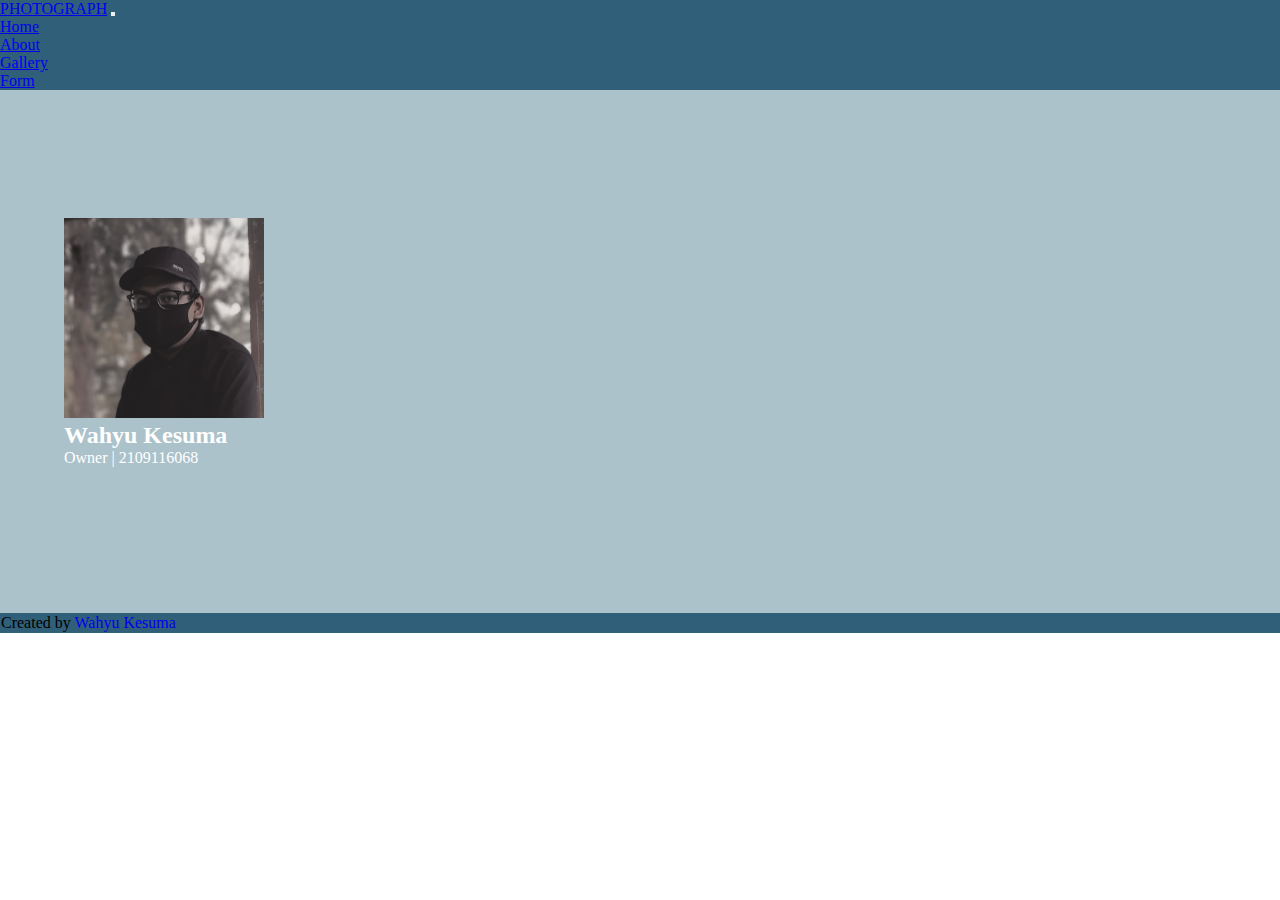
<file: index.html>
<!doctype html>
<html lang="en">
  <head>
    <meta charset="utf-8">
    <meta name="viewport" content="width=device-width, initial-scale=1">
    <title>Home</title>
    <link href="https://cdn.jsdelivr.net/npm/bootstrap@5.3.0-alpha1/dist/css/bootstrap.min.css" rel="stylesheet" integrity="sha384-GLhlTQ8iRABdZLl6O3oVMWSktQOp6b7In1Zl3/Jr59b6EGGoI1aFkw7cmDA6j6gD" crossorigin="anonymous">
    <link rel="stylesheet" href="css/style.css">
    <link rel="stylesheet" href="css/index.css">
</head>

  <body>
    <header>
        
        <nav class="navbar navbar-custom navbar-expand-lg navbar-dark shadow-sm">
          <div class="container">
            <a class="navbar-brand" href="#">PHOTOGRAPH</a>
            <button class="navbar-toggler" type="button" data-bs-toggle="collapse" data-bs-target="#navbarNav" aria-controls="navbarNav" aria-expanded="false" aria-label="Toggle navigation">
              <span class="navbar-toggler-icon"></span>
            </button>
            <div class="collapse navbar-collapse" id="navbarNav">
              <ul class="navbar-nav ms-auto">
                <li class="nav-item">
                  <a class="nav-link active" aria-current="page" href="index.html">Home</a>
                </li>
                <li class="nav-item">
                  <a class="nav-link" href="about.html">About</a>
                </li>
                <li class="nav-item">
                  <a class="nav-link" href="gallery.html">Gallery</a>
                </li>
                <li class="nav-item">
                  <a class="nav-link" href="form.html">Form</a>
                </li>
              </ul>
            </div>
          </div>

          
        </nav>
    
    </header>

    <section class="jumbotron text-center">
      <img src="img/wahyu.jpg" alt="Wahyu Kesuma" width="200" class="rounded-circle img-thumbnail">
      <h2 class="display-4 fw-bold">Wahyu Kesuma</h2>
      <p class="lead">Owner | 2109116068</p>

      <br>

      
    </section>

    <footer class="footer text-center">

      <p class="text-white">Created by <a href="https://www.instagram.com/wahyukesumma/?__coig_restricted=1" class="text-white fw-bold" style="text-decoration: none;">Wahyu Kesuma</a></p>

    </footer>


    <script src="https://cdn.jsdelivr.net/npm/bootstrap@5.3.0-alpha1/dist/js/bootstrap.bundle.min.js" integrity="sha384-w76AqPfDkMBDXo30jS1Sgez6pr3x5MlQ1ZAGC+nuZB+EYdgRZgiwxhTBTkF7CXvN" crossorigin="anonymous"></script>
  </body>
</html>
</file>
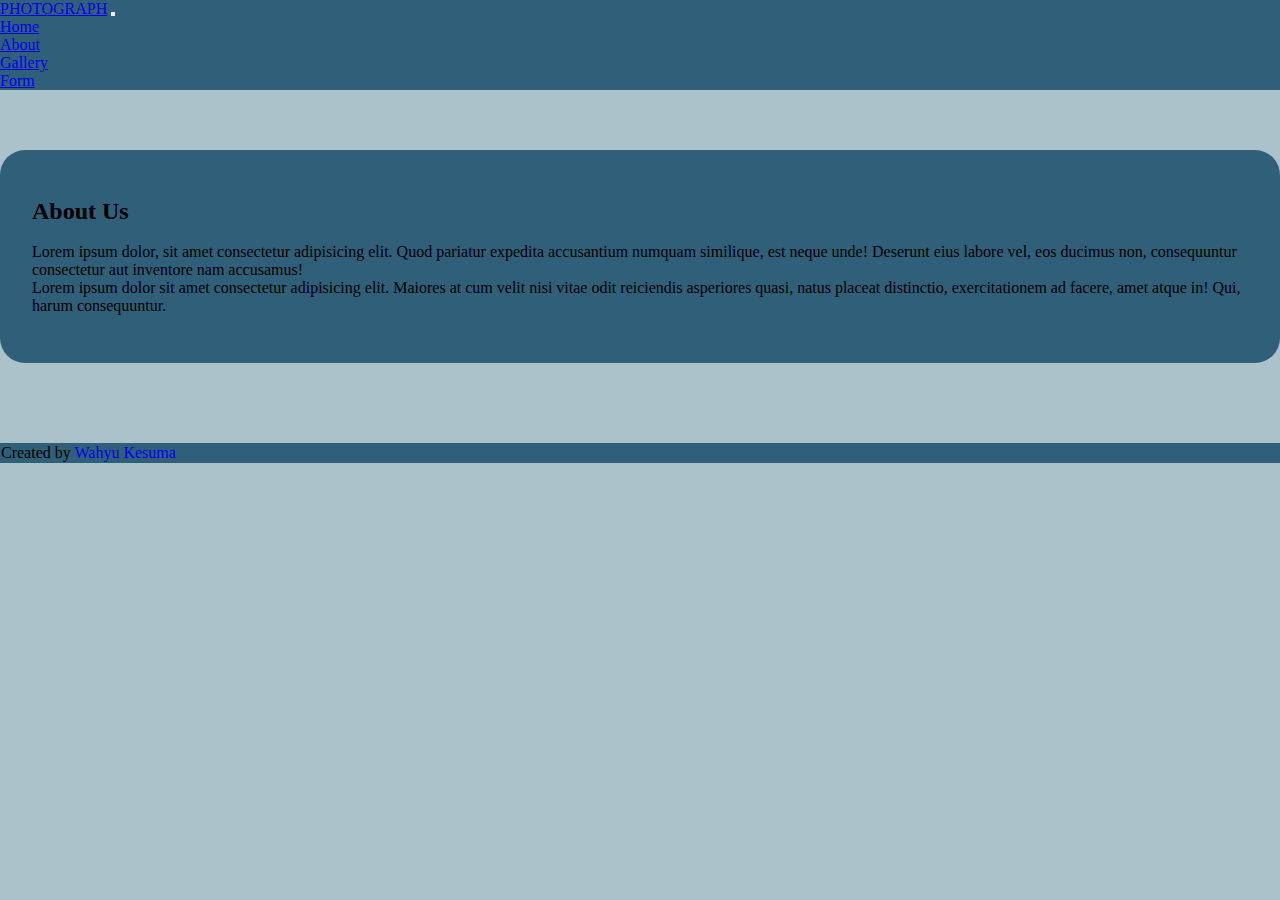
<file: about.html>
<!doctype html>
<html lang="en">
  <head>
    <meta charset="utf-8">
    <meta name="viewport" content="width=device-width, initial-scale=1">
    <title>About</title>
    <link href="https://cdn.jsdelivr.net/npm/bootstrap@5.3.0-alpha1/dist/css/bootstrap.min.css" rel="stylesheet" integrity="sha384-GLhlTQ8iRABdZLl6O3oVMWSktQOp6b7In1Zl3/Jr59b6EGGoI1aFkw7cmDA6j6gD" crossorigin="anonymous">
    <link rel="stylesheet" href="css/style.css">
    <link rel="stylesheet" href="css/about.css">
</head>

  <body>
    <header>
        
        <nav class="navbar navbar-custom navbar-expand-lg navbar-dark shadow-sm">
          <div class="container">
            <a class="navbar-brand" href="#">PHOTOGRAPH</a>
            <button class="navbar-toggler" type="button" data-bs-toggle="collapse" data-bs-target="#navbarNav" aria-controls="navbarNav" aria-expanded="false" aria-label="Toggle navigation">
              <span class="navbar-toggler-icon"></span>
            </button>
            <div class="collapse navbar-collapse" id="navbarNav">
              <ul class="navbar-nav ms-auto">
                <li class="nav-item">
                  <a class="nav-link" aria-current="page" href="index.html">Home</a>
                </li>
                <li class="nav-item">
                  <a class="nav-link active" href="about.html">About</a>
                </li>
                <li class="nav-item">
                  <a class="nav-link" href="gallery.html">Gallery</a>
                </li>
                <li class="nav-item">
                    <a class="nav-link" href="form.html">Form</a>
                </li>
              </ul>
            </div>
          </div>        
        </nav>   
    </header>

    <section class="about shadow-lg">
        <div class="container text-white">
            <div class="row text-center">
               <div class="col">
                <h2>About Us</h2>
               </div> 
            </div>
            <br>
            <div class="row justify-content-center">
              <div class="col-5">
                <p>Lorem ipsum dolor, sit amet consectetur adipisicing elit. Quod pariatur expedita accusantium numquam similique, est neque unde! Deserunt eius labore vel, eos ducimus non, consequuntur consectetur aut inventore nam accusamus!</p>
              </div>
              <div class="col-5">
                <p>Lorem ipsum dolor sit amet consectetur adipisicing elit. Maiores at cum velit nisi vitae odit reiciendis asperiores quasi, natus placeat distinctio, exercitationem ad facere, amet atque in! Qui, harum consequuntur.</p>
              </div>
            </div>
        </div>
    </section>  

    <footer class="footer text-center">
      <p class="text-white">Created by <a href="instagram.com/wahyukesumma" class="text-white fw-bold" style="text-decoration: none;">Wahyu Kesuma</a></p>
    </footer>


    <script src="https://cdn.jsdelivr.net/npm/bootstrap@5.3.0-alpha1/dist/js/bootstrap.bundle.min.js" integrity="sha384-w76AqPfDkMBDXo30jS1Sgez6pr3x5MlQ1ZAGC+nuZB+EYdgRZgiwxhTBTkF7CXvN" crossorigin="anonymous"></script>
  </body>
</html>
</file>
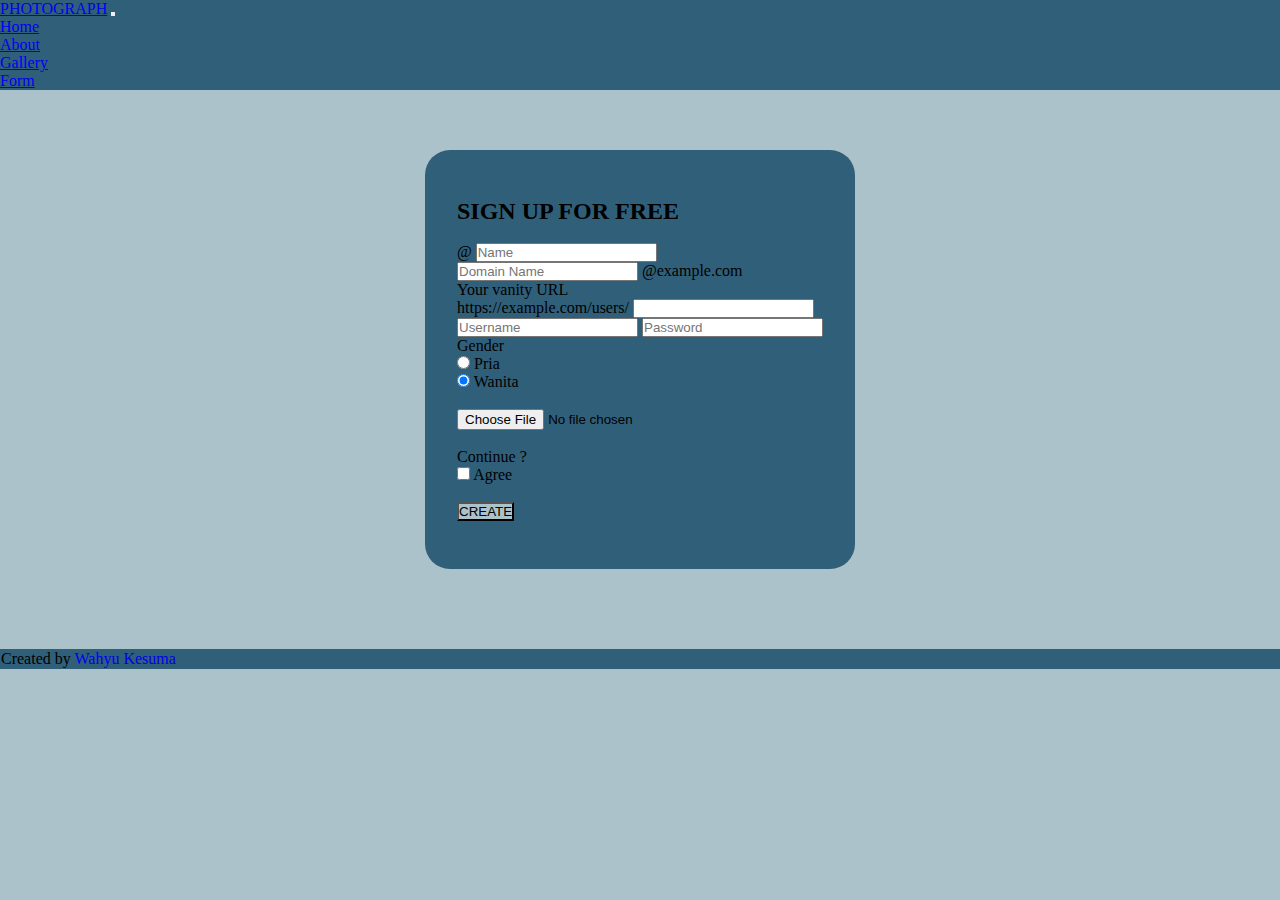
<file: form.html>
<!doctype html>
<html lang="en">
  <head>
    <meta charset="utf-8">
    <meta name="viewport" content="width=device-width, initial-scale=1">
    <title>Form</title>
    <link href="https://cdn.jsdelivr.net/npm/bootstrap@5.3.0-alpha1/dist/css/bootstrap.min.css" rel="stylesheet" integrity="sha384-GLhlTQ8iRABdZLl6O3oVMWSktQOp6b7In1Zl3/Jr59b6EGGoI1aFkw7cmDA6j6gD" crossorigin="anonymous">
    <link rel="stylesheet" href="css/style.css">
    <link rel="stylesheet" href="css/form.css">
</head>

  <body>
    <header>       
        <nav class="navbar navbar-custom navbar-expand-lg navbar-dark shadow-sm">
          <div class="container">
            <a class="navbar-brand" href="#">PHOTOGRAPH</a>
            <button class="navbar-toggler" type="button" data-bs-toggle="collapse" data-bs-target="#navbarNav" aria-controls="navbarNav" aria-expanded="false" aria-label="Toggle navigation">
              <span class="navbar-toggler-icon"></span>
            </button>
            <div class="collapse navbar-collapse" id="navbarNav">
              <ul class="navbar-nav ms-auto">
                <li class="nav-item">
                  <a class="nav-link" aria-current="page" href="index.html">Home</a>
                </li>
                <li class="nav-item">
                  <a class="nav-link" href="view/about.html">About</a>
                </li>
                <li class="nav-item">
                  <a class="nav-link" href="view/gallery.html">Gallery</a>
                </li>
                <li class="nav-item">
                  <a class="nav-link active" href="view/form.html">Form</a>
                </li>               
              </ul>
            </div>
          </div>        
        </nav>    
    </header>

    <section>
      <form action="" class="center-block shadow-lg">
        <h2 class="text-white text-center">SIGN UP FOR FREE</h2>
        <br>
        <div class="input-group mb-3">
          <span class="input-group-text" id="basic-addon1">@</span>
          <input type="text" class="form-control" placeholder="Name" aria-label="Name" aria-describedby="basic-addon1">
        </div>
        
        <div class="input-group mb-3">
          <input type="text" class="form-control" placeholder="Domain Name" aria-label="Recipient's username" aria-describedby="basic-addon2">
          <span class="input-group-text" id="basic-addon2">@example.com</span>
        </div>
        
        <label for="basic-url" class="form-label text-white">Your vanity URL</label>
        <div class="input-group mb-3">
          <span class="input-group-text" id="basic-addon3">https://example.com/users/</span>
          <input type="text" class="form-control" id="basic-url" aria-describedby="basic-addon3">
        </div>
        
        <div class="input-group mb-3">
          <input type="text" class="form-control" placeholder="Username" aria-label="Username">
          <input type="password" class="form-control" placeholder="Password" aria-label="Password">
        </div>

        <p class="text-white">Gender</p>
        <div class="form-check">
          <input class="form-check-input" type="radio" name="flexRadioDefault" id="flexRadioDefault1">
          <label class="form-check-label text-white" for="flexRadioDefault1">
            Pria
          </label>
        </div>
        <div class="form-check">
          <input class="form-check-input" type="radio" name="flexRadioDefault" id="flexRadioDefault2" checked>
          <label class="form-check-label text-white" for="flexRadioDefault2">
            Wanita
          </label>
        </div>
        <br>

        <div class="input-group mb-3">
          <input type="file" class="form-control" id="inputGroupFile03" aria-describedby="inputGroupFileAddon03" aria-label="Upload">
        </div>

        <br>

        <p class="text-white">Continue ?</p>

        <div class="form-check form-switch">
          <input class="form-check-input" type="checkbox" id="flexSwitchCheckChecked">
          <label class="form-check-label text-white" for="flexSwitchCheckChecked">Agree</label>
        </div>

        <br>
        
        <button type="button" class="btn shadow-lg" data-bs-toggle="button" autocomplete="off" style="background-color: rgb(172, 194, 202);">CREATE</button>
      </form>
    </section>

    <footer class="footer text-center">
      <p class="text-white">Created by <a href="instagram.com/wahyukesumma" class="text-white fw-bold" style="text-decoration: none;">Wahyu Kesuma</a></p>
    </footer>


    <script src="https://cdn.jsdelivr.net/npm/bootstrap@5.3.0-alpha1/dist/js/bootstrap.bundle.min.js" integrity="sha384-w76AqPfDkMBDXo30jS1Sgez6pr3x5MlQ1ZAGC+nuZB+EYdgRZgiwxhTBTkF7CXvN" crossorigin="anonymous"></script>
  </body>
</html>
</file>
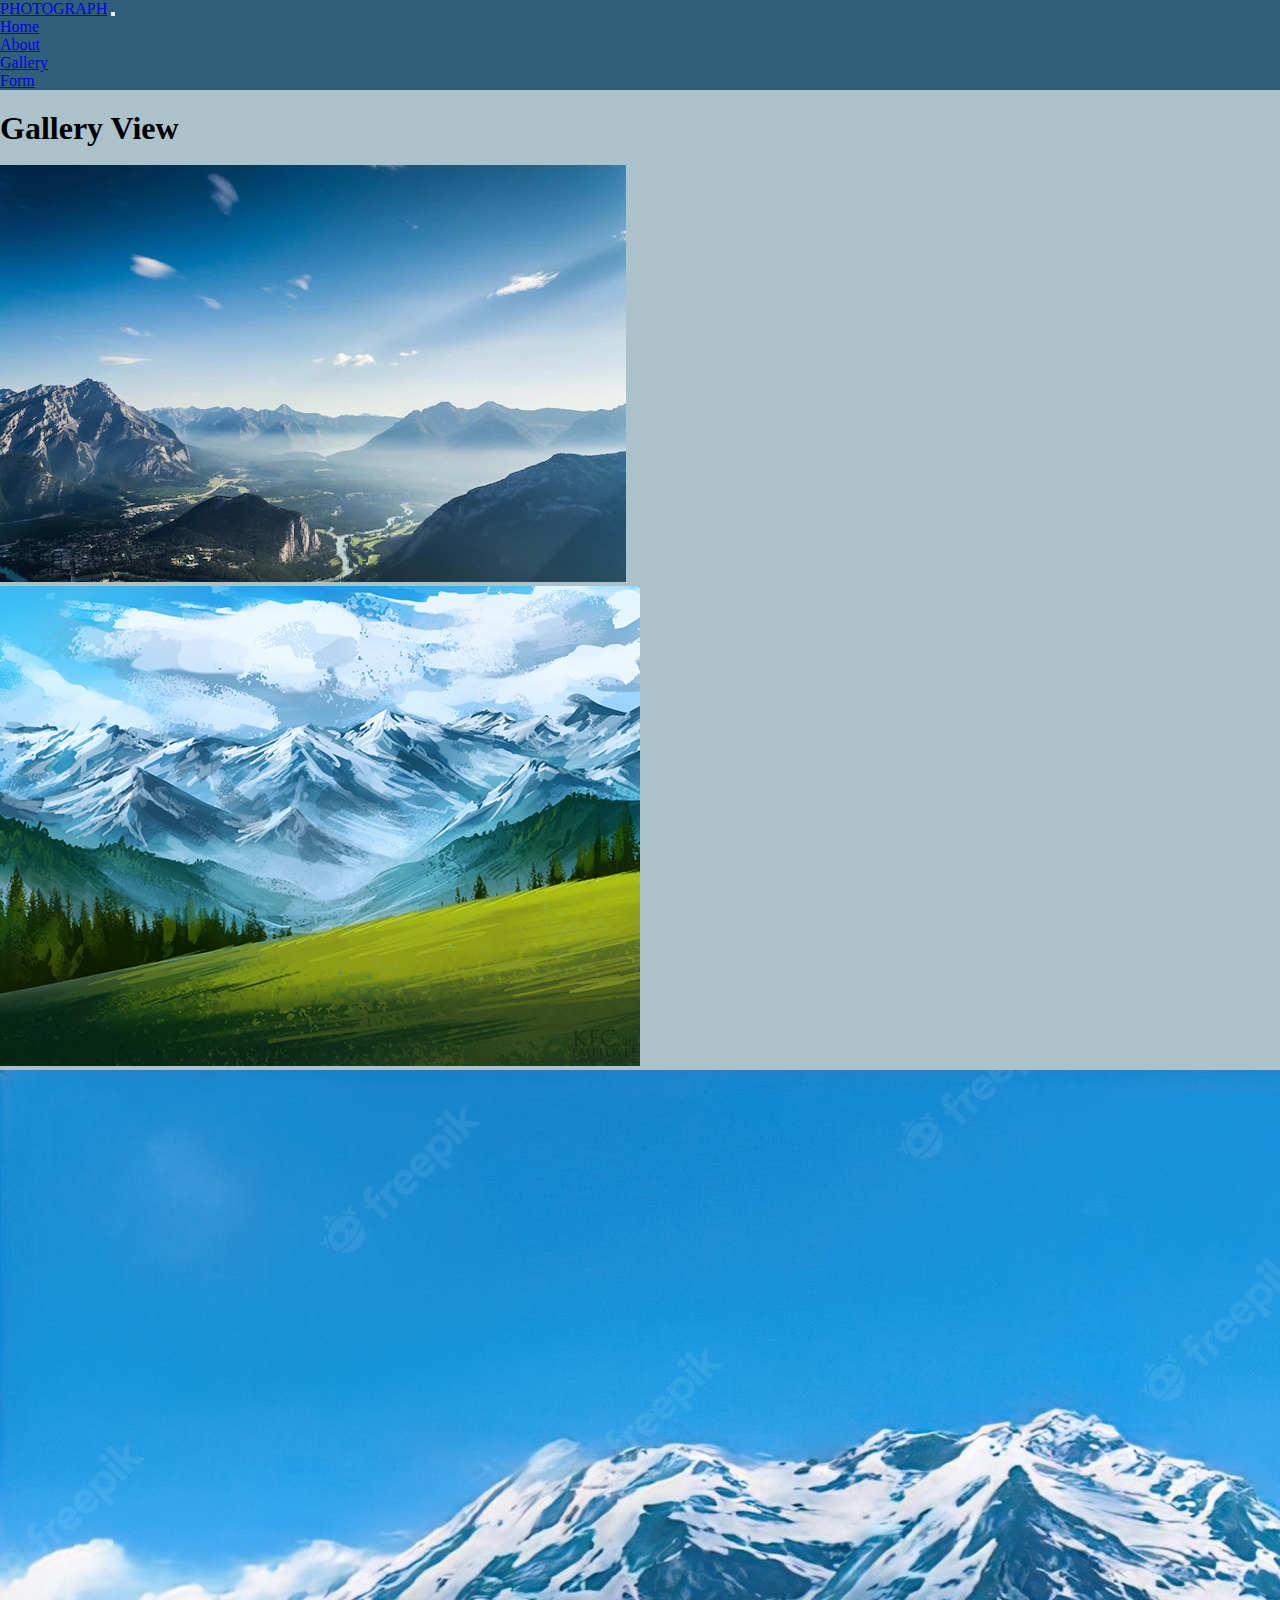
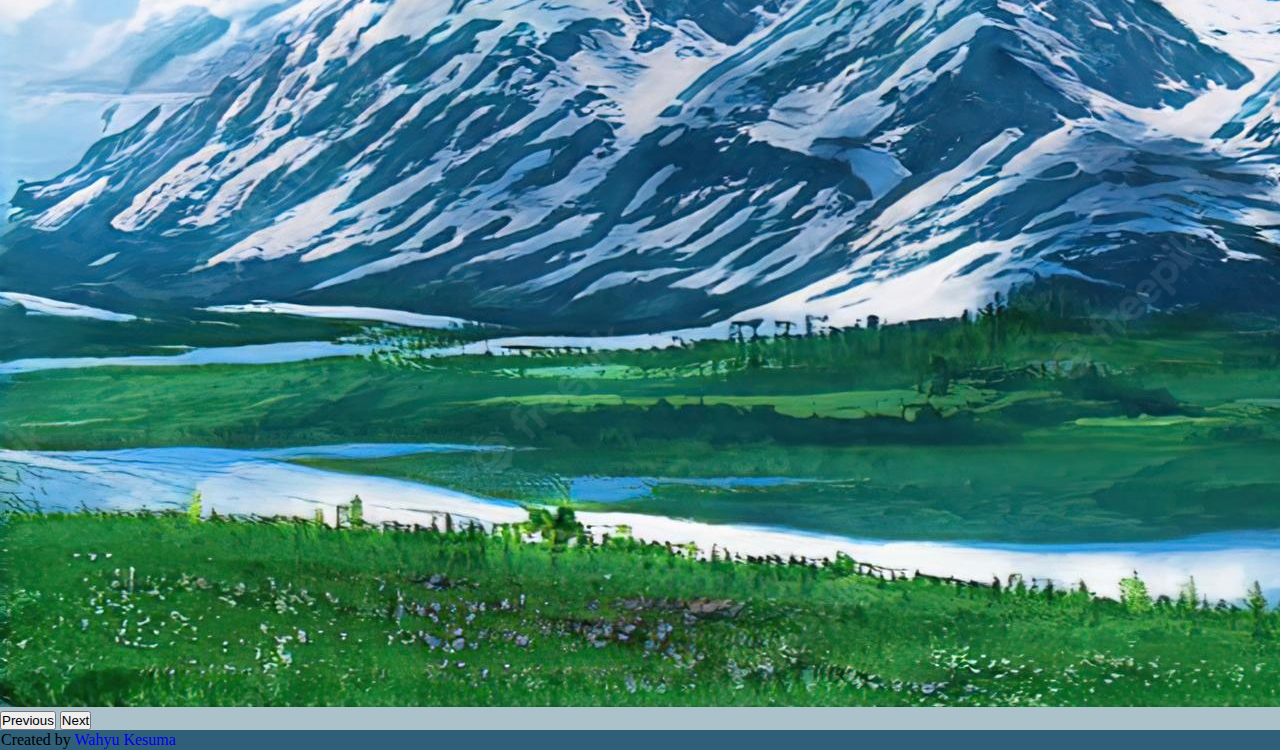
<file: gallery.html>
<!doctype html>
<html lang="en">
  <head>
    <meta charset="utf-8">
    <meta name="viewport" content="width=device-width, initial-scale=1">
    <title>Gallery</title>
    <link href="https://cdn.jsdelivr.net/npm/bootstrap@5.3.0-alpha1/dist/css/bootstrap.min.css" rel="stylesheet" integrity="sha384-GLhlTQ8iRABdZLl6O3oVMWSktQOp6b7In1Zl3/Jr59b6EGGoI1aFkw7cmDA6j6gD" crossorigin="anonymous">
    <link rel="stylesheet" href="css/style.css">
    <link rel="stylesheet" href="css/gallery.css">
</head>

  <body>
    <header>
        
        <nav class="navbar navbar-custom navbar-expand-lg navbar-dark shadow-sm">
          <div class="container">
            <a class="navbar-brand" href="#">PHOTOGRAPH</a>
            <button class="navbar-toggler" type="button" data-bs-toggle="collapse" data-bs-target="#navbarNav" aria-controls="navbarNav" aria-expanded="false" aria-label="Toggle navigation">
              <span class="navbar-toggler-icon"></span>
            </button>
            <div class="collapse navbar-collapse" id="navbarNav">
              <ul class="navbar-nav ms-auto">
                <li class="nav-item">
                  <a class="nav-link" aria-current="page" href="index.html">Home</a>
                </li>
                <li class="nav-item">
                  <a class="nav-link" href="about.html">About</a>
                </li>
                <li class="nav-item">
                  <a class="nav-link active" href="gallery.html">Gallery</a>
                </li>
                <li class="nav-item">
                  <a class="nav-link" href="form.html">Form</a>
                </li>
              </ul>
            </div>
          </div>
         
        </nav>
    
    </header>

    <section>
      <div class="containe-crs">
        <br>
        <h1 class="text-white text-center" style="top: 2px; margin-top: 2px;">Gallery View</h1>
        <br>
        <div id="carouselExampleControls" class="carousel slide" data-bs-ride="carousel">
          <div class="carousel-inner">
            <div class="carousel-item active">
              <img src="img/gunung1.webp" class="d-block w-100" alt="...">
            </div>
            <div class="carousel-item">
              <img src="img/gunung2.jpg" class="d-block w-100" alt="...">
            </div>
            <div class="carousel-item">
              <img src="img/gunung3.jpg" class="d-block w-100" alt="...">
            </div>
          </div>
          <button class="carousel-control-prev" type="button" data-bs-target="#carouselExampleControls" data-bs-slide="prev">
            <span class="carousel-control-prev-icon" aria-hidden="true"></span>
            <span class="visually-hidden">Previous</span>
          </button>
          <button class="carousel-control-next" type="button" data-bs-target="#carouselExampleControls" data-bs-slide="next">
            <span class="carousel-control-next-icon" aria-hidden="true"></span>
            <span class="visually-hidden">Next</span>
          </button>
        </div>
      </div>
    </section>



    <footer class="footer text-center">
      <p class="text-white">Created by <a href="https://www.instagram.com/wahyukesumma/?__coig_restricted=1" class="text-white fw-bold" style="text-decoration: none;">Wahyu Kesuma</a></p>
    </footer>


    <script src="https://cdn.jsdelivr.net/npm/bootstrap@5.3.0-alpha1/dist/js/bootstrap.bundle.min.js" integrity="sha384-w76AqPfDkMBDXo30jS1Sgez6pr3x5MlQ1ZAGC+nuZB+EYdgRZgiwxhTBTkF7CXvN" crossorigin="anonymous"></script>
  </body>
</html>
</file>
<file: css/style.css>
html { scroll-behavior: smooth;}

* {
	margin: 0;
	padding: 0;
}

.navbar-custom{
	background: rgb(48, 95, 122);
}

.footer {
	padding: 1px;
	background: rgb(48, 95, 122);
}
</file>
<file: css/index.css>
.jumbotron {
	padding: 8rem 4rem;
	background-color: rgb(172, 194, 202);
	color: white;
}
</file>
<file: css/about.css>
body { background-color: rgb(172, 194, 202); }

.about {
    padding: 3rem 2rem;
    display: table;  /* Instead of display:block */
    margin-top: 60px;
    margin-left: auto;
    margin-right: auto;
    margin-bottom: 80px;
    background: rgb(48, 95, 122);
    border-radius: 25px;
}
</file>
<file: css/form.css>
body { background-color: rgb(172, 194, 202); }

.center-block {
    padding: 3rem 2rem;
    display: table;  /* Instead of display:block */
    margin-top: 60px;
    margin-left: auto;
    margin-right: auto;
    margin-bottom: 80px;
    background: rgb(48, 95, 122);
    border-radius: 25px;
}

.btn {
    transition-duration: 0.4s;
  }
  
.btn:hover {
    color: white;
}
</file>
<file: css/gallery.css>
body {
    background-color: rgb(172, 194, 202);
}

.container-crs {
    max-width: 200px;
    background-color: rgb(172, 194, 202);
}
</file>
